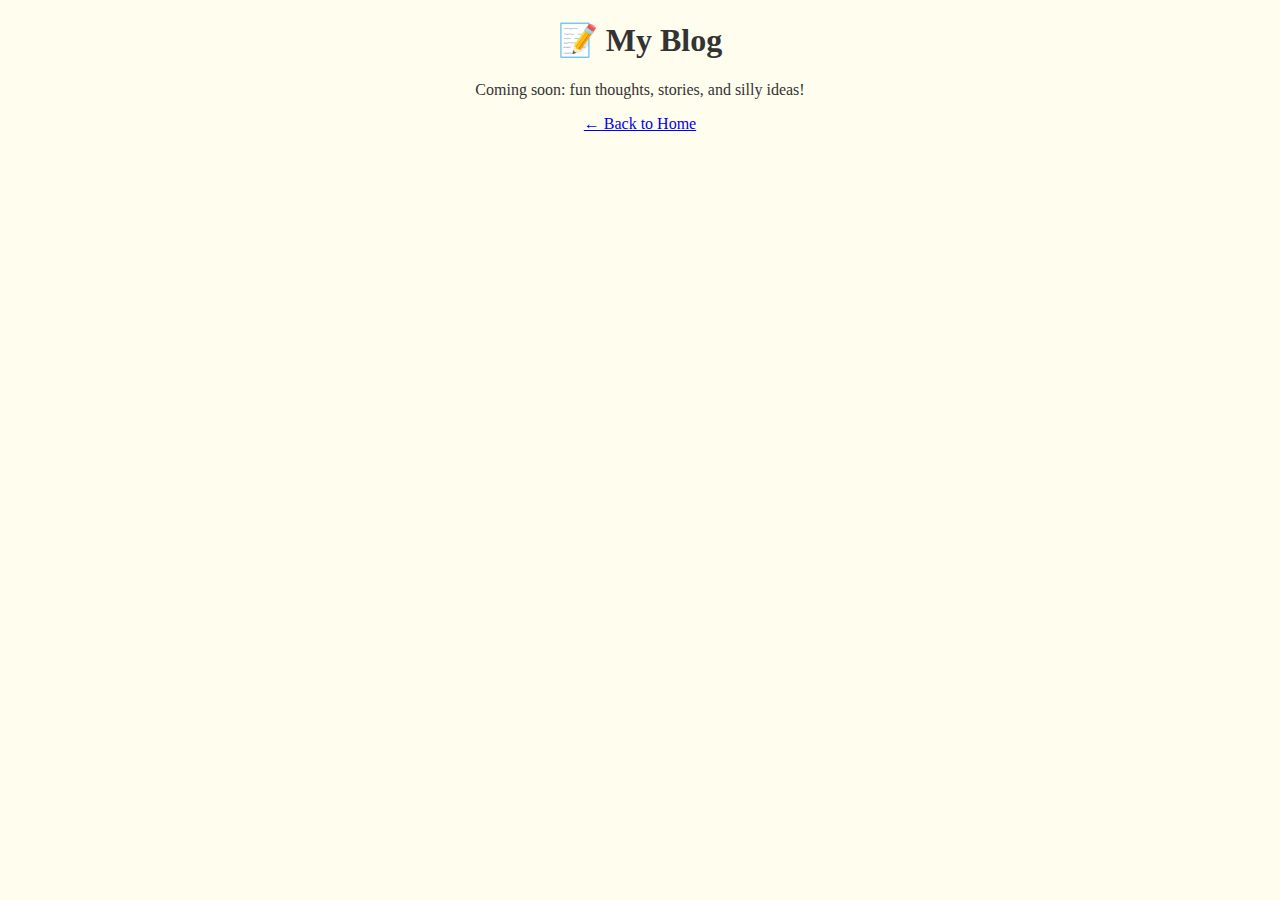
<file: blog.html>
<!DOCTYPE html>
<html>
<head>
  <title>Blog</title>
  <link rel="stylesheet" href="style.css">
</head>
<body>
  <h1>📝 My Blog</h1>
  <p>Coming soon: fun thoughts, stories, and silly ideas!</p>
  <a href="index.html">← Back to Home</a>
</body>
</html>
</file>
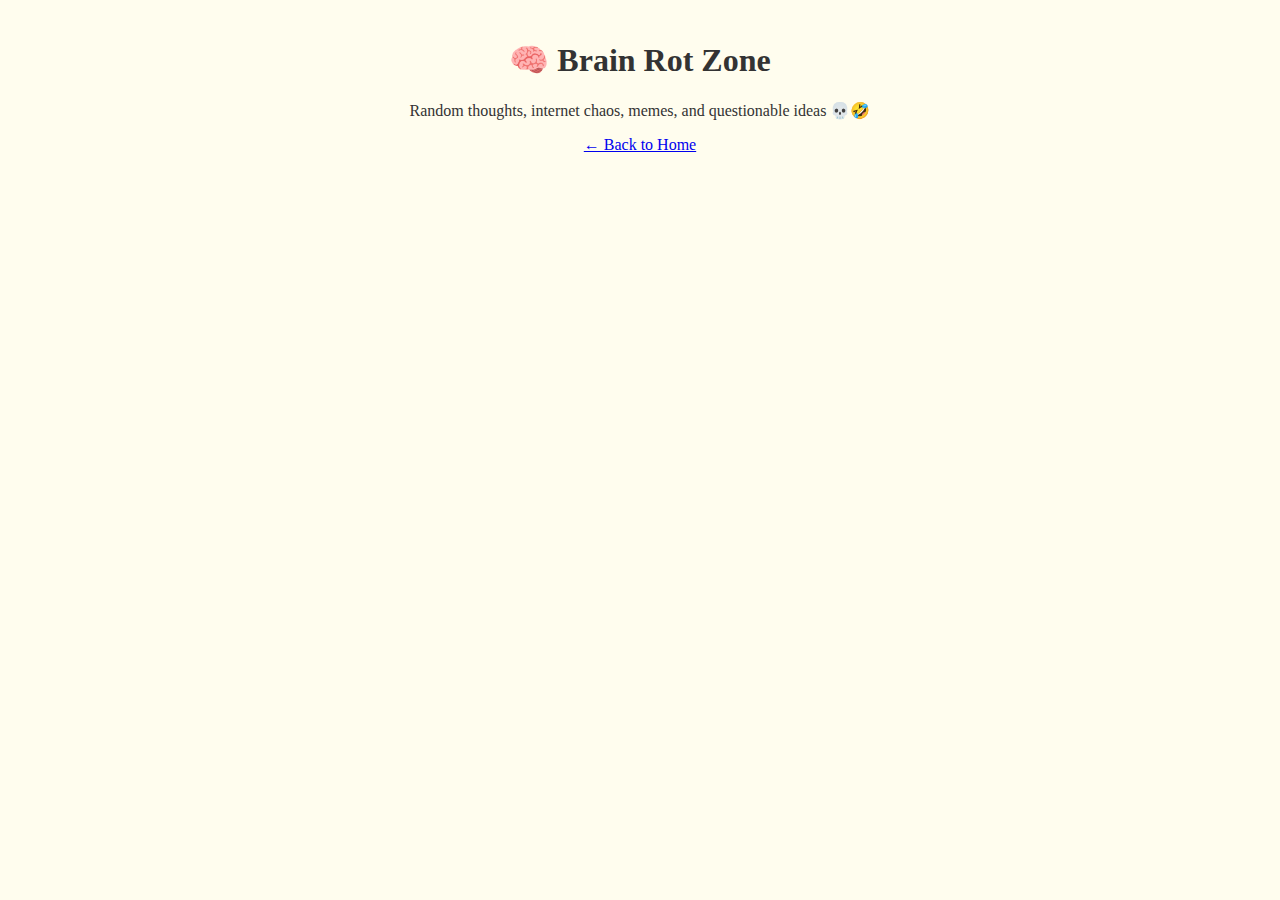
<file: brainrot.html>
<!DOCTYPE html>
<html lang="en">
<head>
  <title>Brain Rot Corner 🧠</title>
  <meta name="viewport" content="width=device-width, initial-scale=1">
  <link rel="stylesheet" href="style.css">
</head>
<body>
  <div class="container">
    <h1>🧠 Brain Rot Zone</h1>
    <p>Random thoughts, internet chaos, memes, and questionable ideas 💀🤣</p>
    <a href="index.html">← Back to Home</a>
  </div>
</body>
</html>
</file>
<file: style.css>
/* Apply comic font and center text */
body {
  font-family: 'Comic Neue', cursive;
  text-align: center;
  margin: 0;
  background-image: url('https://www.transparenttextures.com/patterns/80-lines.png');
  background-color: #fffdee;
  color: #333;
}

/* Keep content centered */
.container {
  max-width: 800px;
  margin: auto;
  padding: 20px;
}


/* Buttons and navigation links */
.button, .nav-buttons a {
  display: inline-block;
  margin: 10px;
  padding: 10px 20px;
  background-color: #ffc107;
  color: black;
  border-radius: 12px;
  font-weight: bold;
  text-decoration: none;
  transition: transform 0.2s ease;
}

.button:hover, .nav-buttons a:hover {
  transform: scale(1.1);
}

/* Caption text under GIF */
.gif-caption {
  font-size: 1.2em;
  margin-top: 15px;
  font-style: italic;
  color: #444;
}

/* Organize nav buttons */
.nav-buttons {
  margin-bottom: 20px;
}

/* ========================
   Fitness Page Custom Styles
   ======================== */
.fitness-page {
  background-color: #fffdee; /* or whatever background */
  font-family: 'Comic Neue', cursive;
}

.fitness-container {
  max-width: 800px;
  margin: auto;
  padding: 20px;
  text-align: center;
}

.fitness-page h1,
.fitness-page h2 {
  color: #e91e63; /* Pink titles for fun */
}

.fitness-page ul {
  list-style-type: none;
  padding: 0;
}

.fitness-page li {
  margin: 8px 0;
  font-weight: bold;
}

#tsparticles {
  position: fixed;
  top: 0;
  left: 0;
  width: 100%;
  height: 100%;
  z-index: -1;
}
</file>
